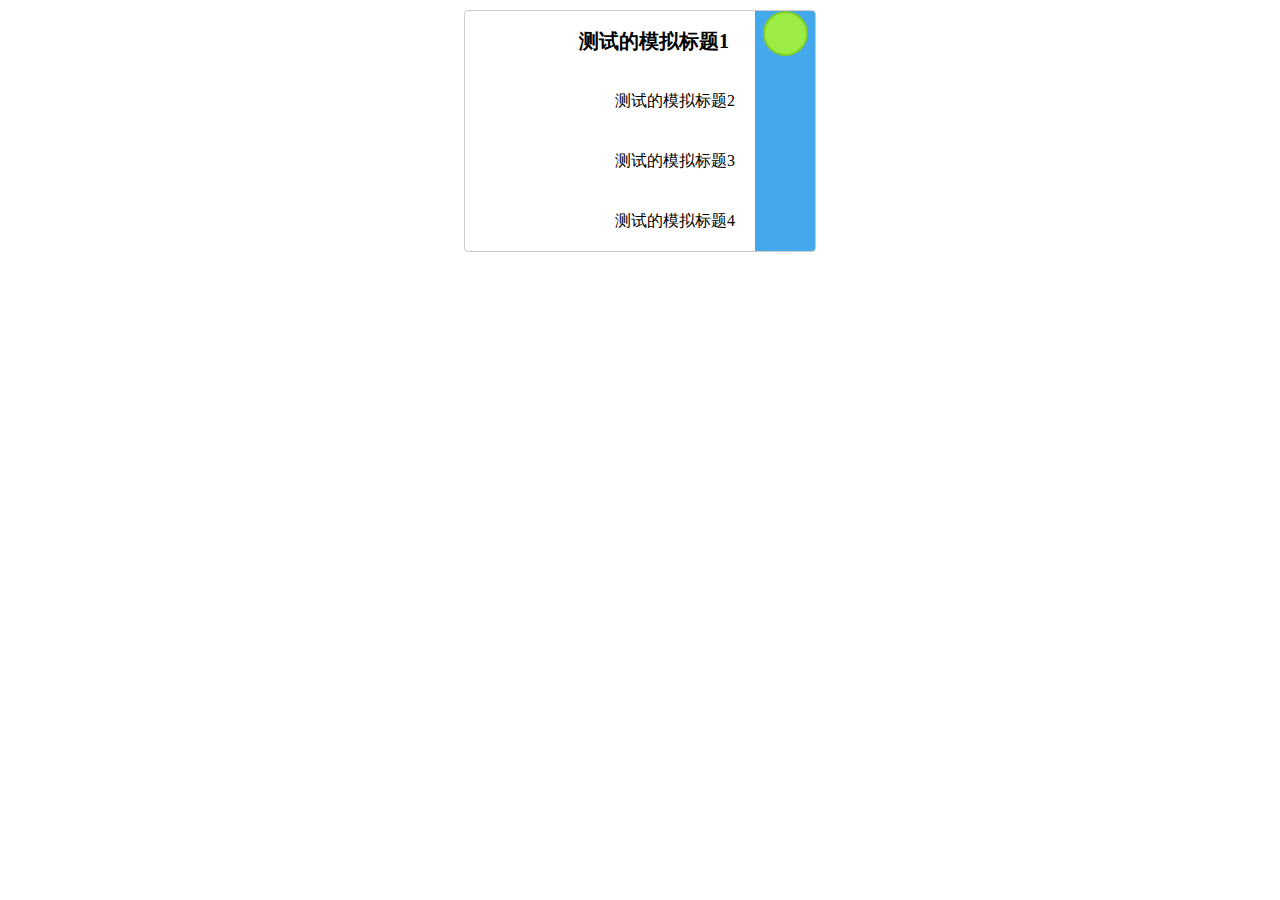
<file: touchSideBar/index.html>
<!DOCTYPE html>
<html lang="zh">
<head>
    <meta charset="UTF-8">
    <meta name="viewport" content="width=device-width, initial-scale=1.0">
    <meta http-equiv="X-UA-Compatible" content="ie=edge">
    <title>touchSideBar</title>
    <link rel="stylesheet" href="./static/index.css">
</head>
<body>
    <section id="asideBar">
        <ul id="asideBarList" class="asideBar_list">
            <li class="active">测试的模拟标题1</li>
            <li>测试的模拟标题2</li>
            <li>测试的模拟标题3</li>
            <li>测试的模拟标题4</li>
        </ul>
        <aside class="asideBar_move">
            <span id="moveBar"></span>
        </aside>
    </section>
    <script src="static/index.js"></script>
</body>
</html>
</file>
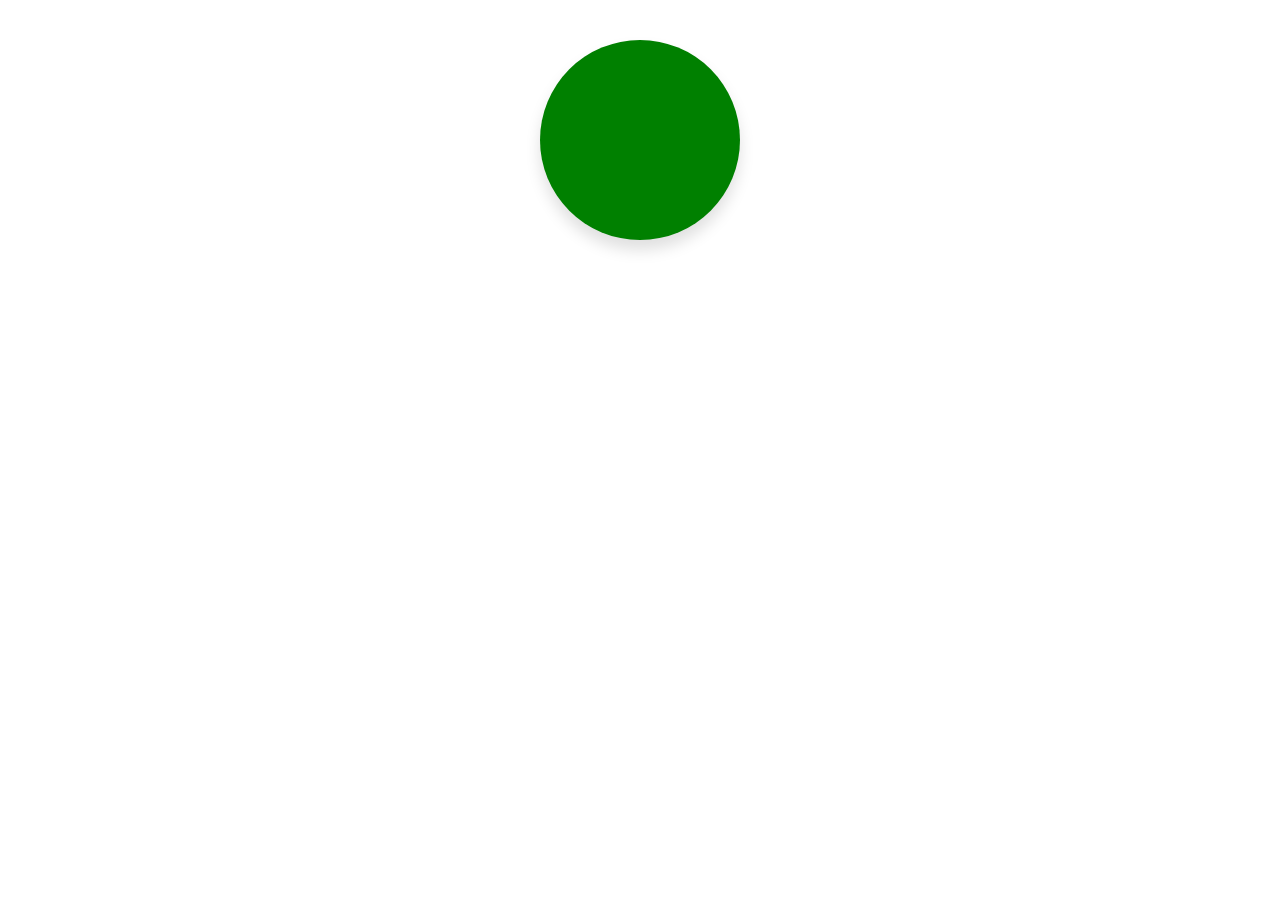
<file: trafficLight/index.html>
<!DOCTYPE html>
<html lang="zh">
<head>
    <meta charset="UTF-8">
    <meta name="viewport" content="width=device-width, initial-scale=1.0">
    <meta http-equiv="X-UA-Compatible" content="ie=edge">
    <title>红绿灯</title>
    <style>
        #trafficLight{
            margin: 40px auto;
            width:200px;
            height:200px;
            border-radius: 50%;
            box-shadow: 0 10px 15px rgba(0,0,0,.125);
        }
    </style>
</head>
<body>
    <div id="trafficLight"></div>
    <script src="./index.js"></script>
</body>
</html>
</file>
<file: touchSideBar/static/index.css>
*{margin:0;padding:0;}
ul,ol{list-style: none;}
#asideBar{
    display:flex;
    justify-content: space-between;
    width:350px;
    margin:10px auto;
    border: 1px solid #ccc;
    border-radius: 4px;
    overflow: hidden;
}
.asideBar_list{
    flex-grow: 1;
    display:flex;
    flex-direction: column;
    justify-content: flex-end;
}
.asideBar_list>li{
    height: 60px;
    line-height: 60px;
    padding:0 20px;
    text-align: right;
    transition: all .35s ease-in-out;
}
.asideBar_list>li.active{
    font-size: 20px;
    font-weight: bold;
    padding-right: 26px;
}
.asideBar_move{
    flex-shrink: 0;
    width:60px;
    background: rgb(67, 169, 236);
    position: relative;
    transition: all .5s ease-in-out;
}
.asideBar_move>span{
    display: block;
    width:45px;
    height:45px;
    border-radius: 50%;
    background: rgb(156, 236, 67);
    border: 2px solid rgb(127, 204, 43);
    position:absolute;
    top:0;
    left:7.5px;
    box-sizing:border-box;
}
</file>
